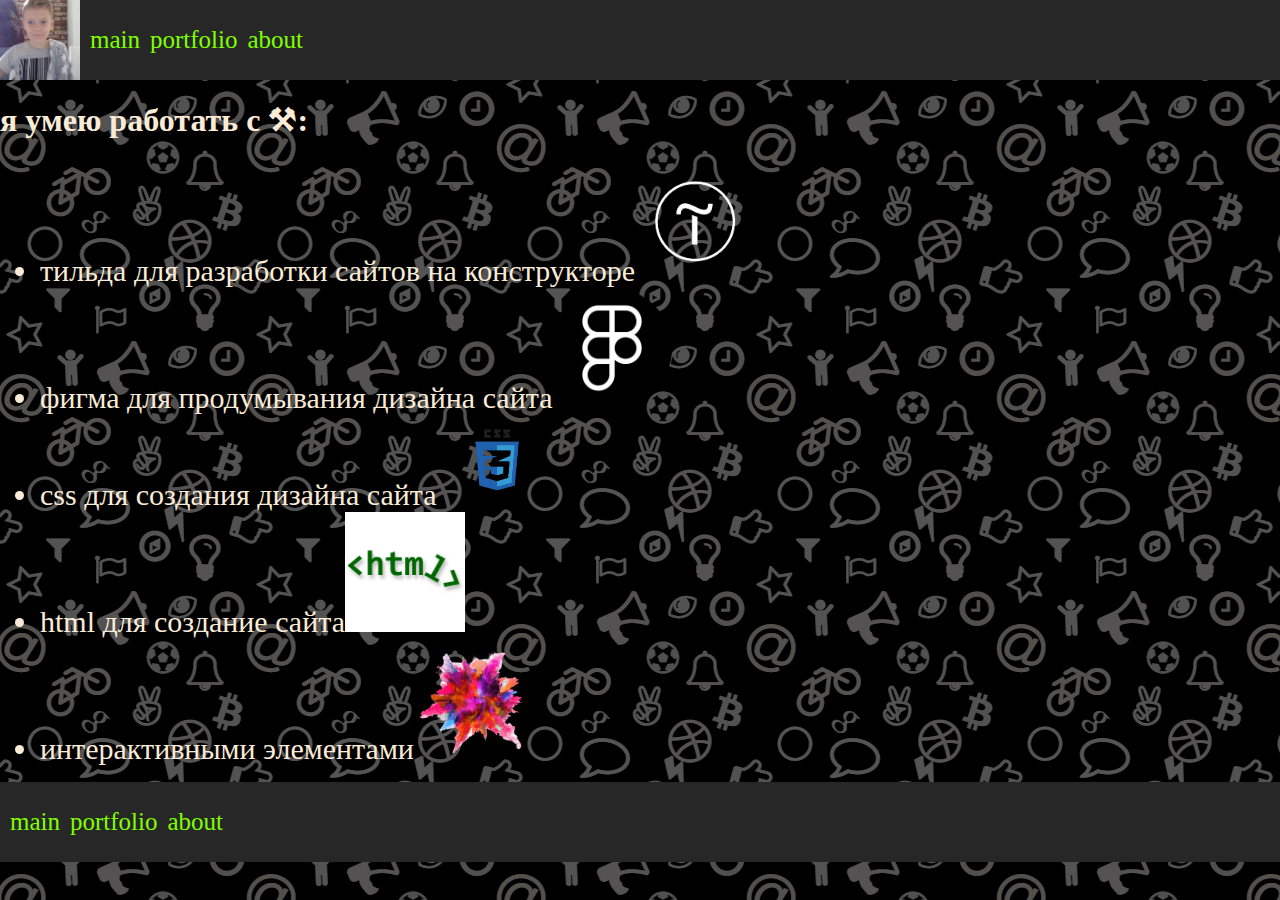
<file: index.html>
<!DOCTYPE html>
<head>
    <title>мой профиль</title>
    <link rel="stylesheet" href="style.css">
</head>
<body>
    <header> 
        <img src="PIXECT-20240510102724.jpg">
        <a href="index.html" class="a1">main</a>
        <a href="potifoli.html" class="a1">portfolio</a>
        <a href="about.html" class="a1">about</a>
    </header>
    <main>
        <h1>я умею работать с ⚒:</h1>
        <ul>
            <li>тильда для разработки сайтов на конструкторе<img src="png-klev-club-1ur9-p-tilda-png-8-Photoroom.png"></li>
            <li>фигма для продумывания дизайна сайта<img src="free-icon-figma-5968701.png"></li>
            <li>сss для создания дизайна сайта<img src="123_css3-Photoroom.png"></li>
            <li>html для создание сайта<img src="5c1050fa3eb9a7c07663b481881e0577.png"></li>
            <li>интерактивными элементами<img src="png-transparent-beautiful-color-splash-background-splash-color-ink-color-ink-background-thumbnail-Photoroom.png"></li>
        </ul>
    </main>
    <footer>
        <a href="index.html" class="a1">main</a>
        <a href="potifoli.html" class="a1">portfolio</a>
        <a href="about.html" class="a1">about</a>
    </footer>
</body>
</html>
</file>
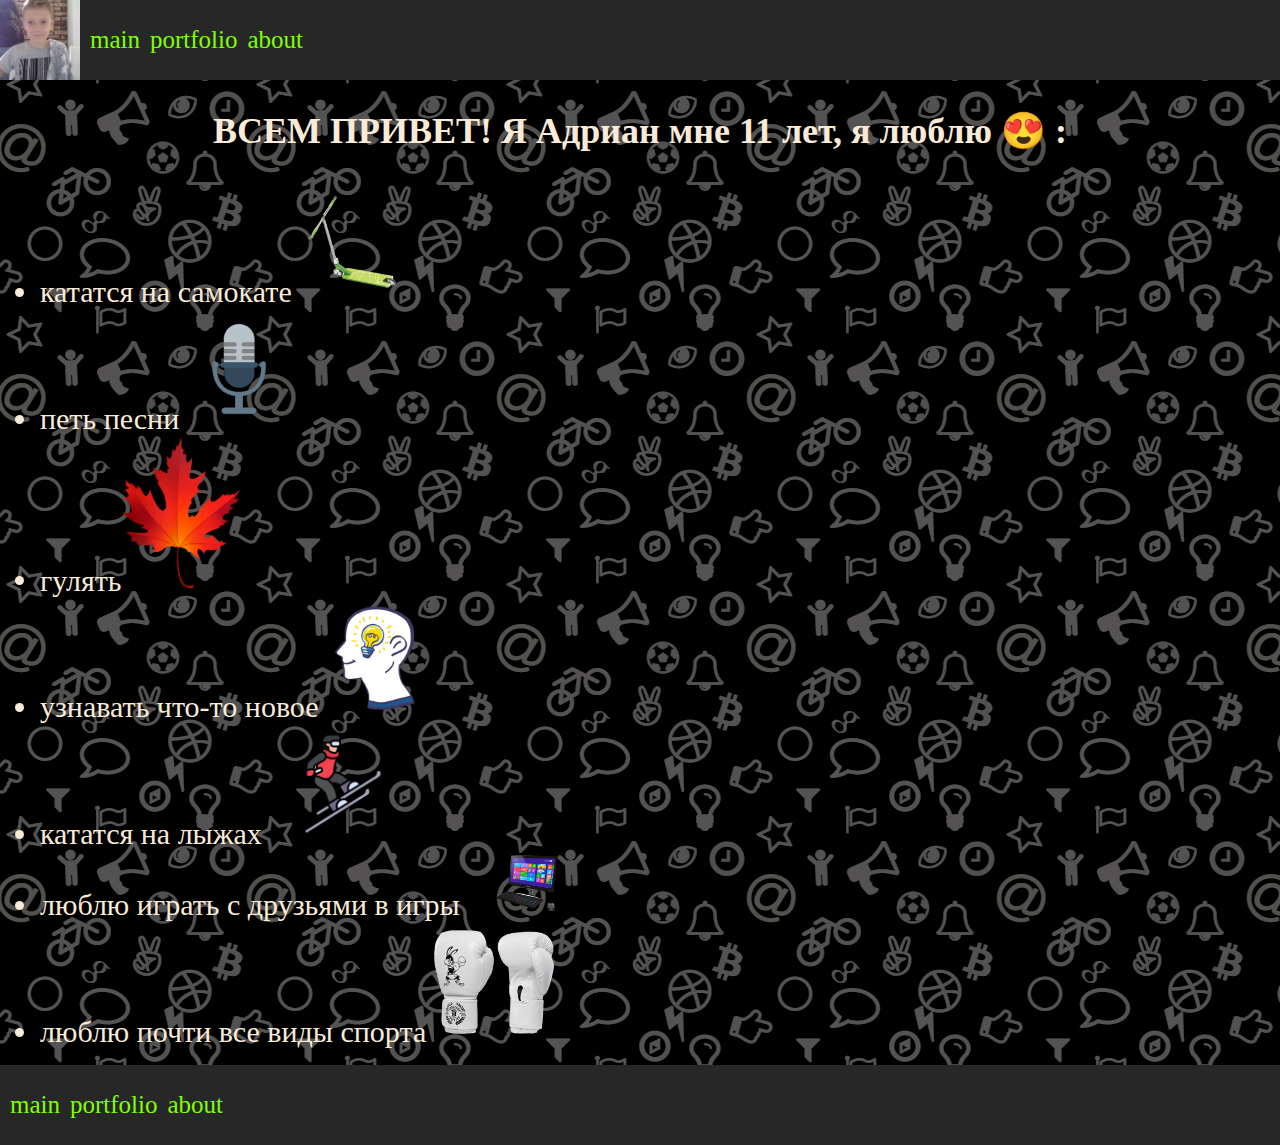
<file: about.html>
<!DOCTYPE html>
<head>
    <title>мой профиль</title>
    <link rel="stylesheet" href="style.css">
</head>
<body>
    <header> 
        <img src="PIXECT-20240510102724.jpg">
        <a href="index.html" class="a1">main</a>
        <a href="potifoli.html" class="a1">portfolio</a>
        <a href="about.html" class="a1">about</a>
    </header>
    <main>
        <h2>ВСЕМ ПРИВЕТ! Я Адриан мне 11 лет, я люблю 😍 :</h2>
        <ul>
            <li>кататся на самокате<img src="250.png"></li>
            <li>петь песни<img src="microfone.png"></li>
            <li>гулять<img src="Osenniy-list-klena.png"></li>
            <li>узнавать что-то новое<img src="Knowledge-Brain-PNG-Cutout.png"></li>
            <li>кататся на лыжах <img src="3705282 (1).png"></li>
            <li>люблю играть с друзьями в игры <img src="comp.png"></li>
            <li>люблю почти все виды спорта <img src="adri.webp"></li>
        </ul>
    </main>
    <footer>
        <a href="index.html" class="a1">main</a>
        <a href="potifoli.html" class="a1">portfolio</a>
        <a href="about.html" class="a1">about</a>
    </footer>
</body>
</html>
</file>
<file: style.css>
body{
    background-image: url(tile_background\ \(1\).png);
    color: antiquewhite;
    margin: 0px;
}
li img{
    width: 120px;
}
header img{
    width: 80px;
}
header{
    background-color: #272727;
    display: flex;
    align-items: center;
}
.a1{
text-decoration: none;
color: chartreuse;
font-size: 25px;
margin-left: 10px;
}
footer{
    background-color: #272727;
    height: 80px;
    display: flex;
    align-items: center;
}
li{
    font-size: 30px;
}
.imgbebebe{
    width: 90%;
    margin: 5%;
}
h2{
    font-size: 36px;
    text-align: center;
}
h2 a{
    color: chartreuse;
}
</file>
